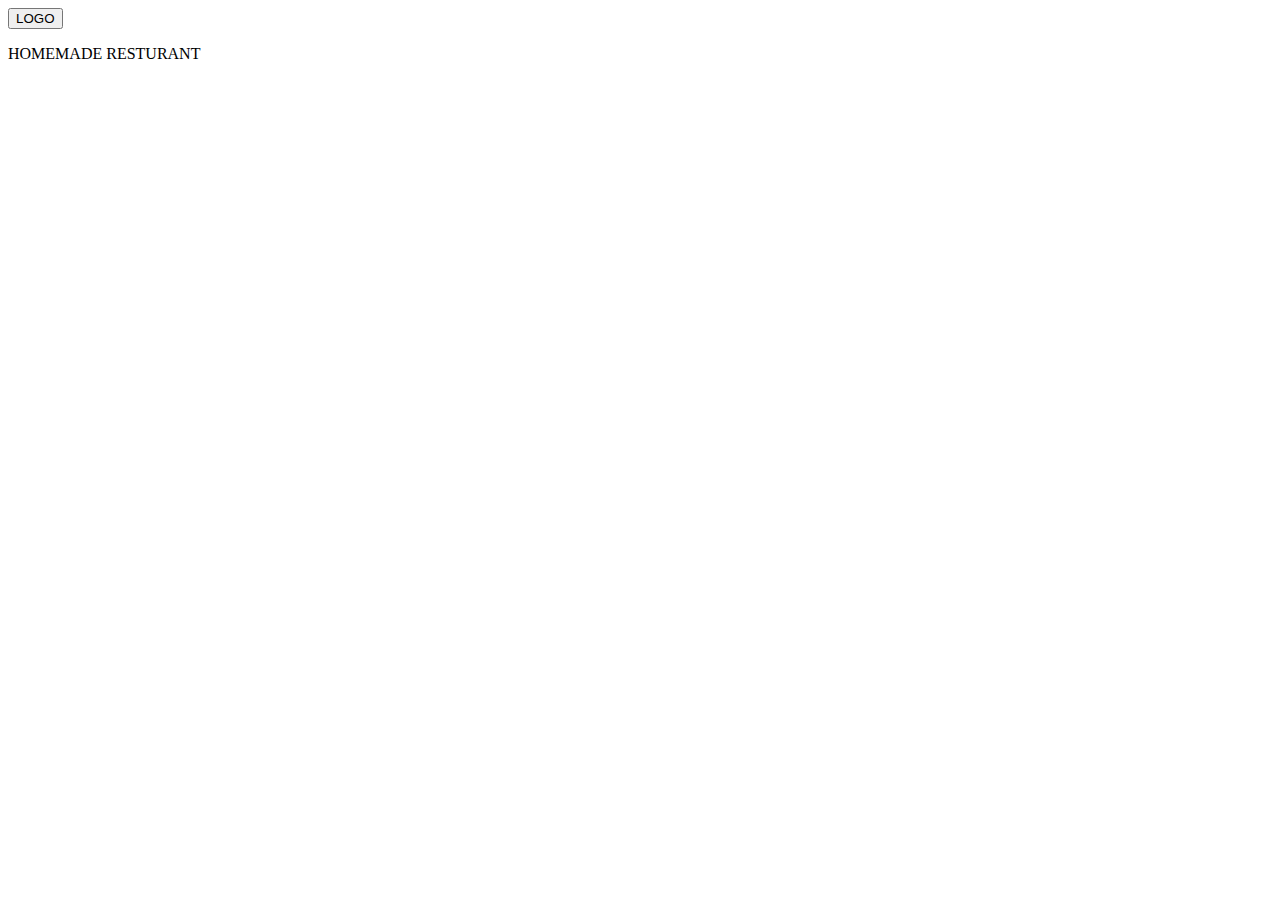
<file: index.html>
<!DOCTYPE html>
<html lang="en">
<head>
    <meta charset="UTF-8">
    <meta http-equiv="X-UA-Compatible" content="IE=edge">
    <meta name="viewport" content="width=device-width, initial-scale=1.0">
    <title>Document</title>
</head>
<!-- <link rel="stylesheet" href="style.css"> -->
<div>
<body>
  <!-- <div> -->
  <!-- <p id="r1">HOMEMADE RESTURANT</p> -->
  <div id="img">
  <button  id="l1">LOGO</button>
  <p id="h1" >HOMEMADE RESTURANT</p></div>
  <div id="img2"></div>
</body>
</html>
</file>
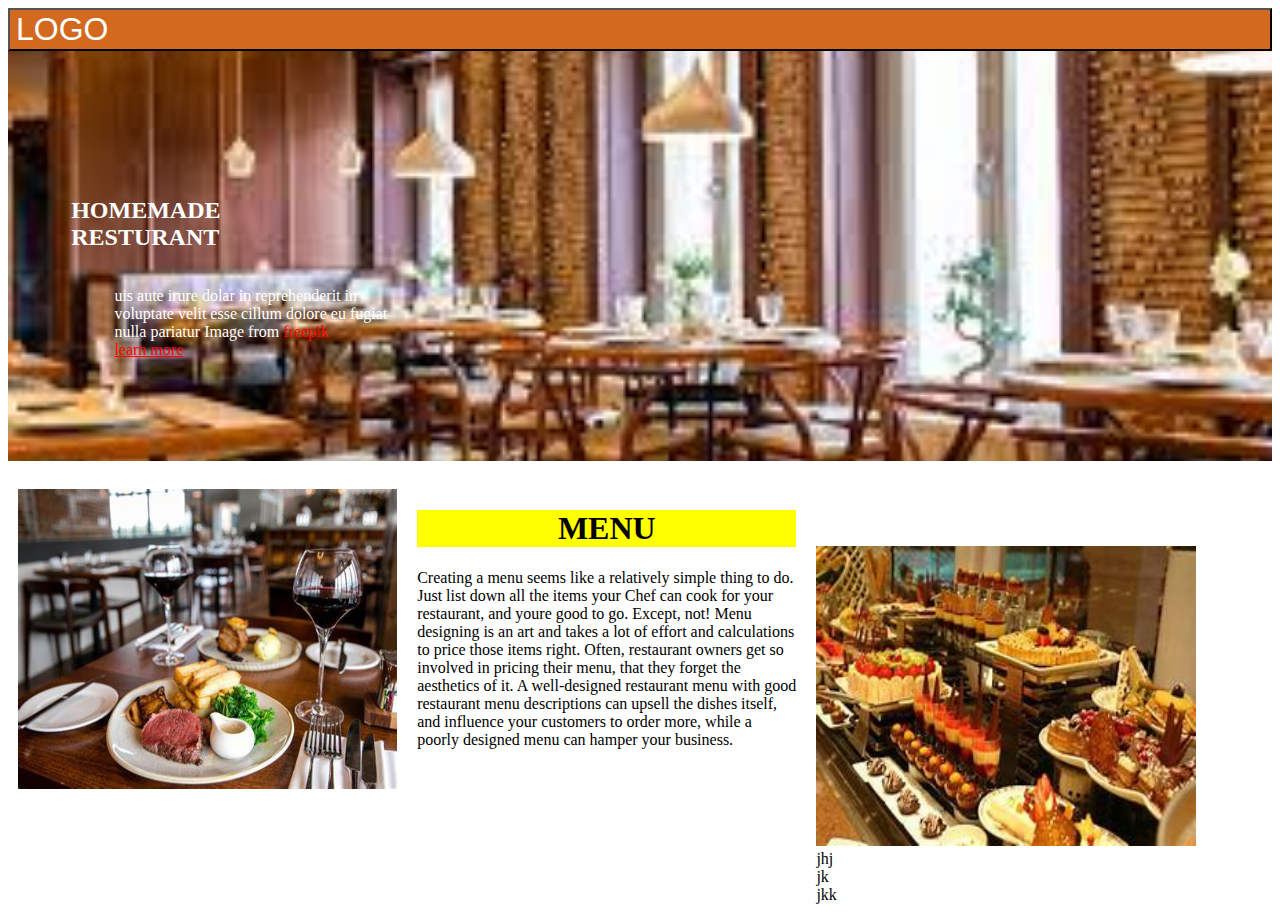
<file: index1.html>
<!DOCTYPE html>
<html lang="en">
<head>
    <meta charset="UTF-8">
    <meta http-equiv="X-UA-Compatible" content="IE=edge">
    <meta name="viewport" content="width=device-width, initial-scale=1.0">
    <title>Document</title>
</head>
<link rel="stylesheet" href="style.css">
<body>
  <div id="a1">
    <button id="a11">LOGO</button>
   <h2 id="food-text">HOMEMADE <br> <span>RESTURANT</span></h2>
    <p id="p1"> 
      uis aute irure dolar in  reprehenderit 
      in<span> voluptate velit esse cillum dolore eu fugiat</span>
      nulla pariatur Image from <span id="z1">freepik</span>
      <span id="x1">learn more</span>
    </p>
  </div>
  <br>
 <div id="b1">

    <div class= "image">
      <img id="pic1" src="rest2.jpg"></div>
    <div>
      <div class="image">
        <div id="b1">
          <div id="b11">
            <h1>MENU</h1>
           <p> Creating a menu seems like a relatively simple thing to do.
             Just list down all the items your Chef can cook for your restaurant,
              and youre good to go. Except, not! Menu designing is an art and takes
               a lot of effort and calculations to price those items right. Often,
                restaurant owners get so involved in pricing their menu, that they
                 forget the aesthetics of it. A well-designed restaurant menu with
                  good restaurant menu descriptions can upsell the dishes itself,
                   and influence your customers to order more,
             while a poorly designed menu can hamper your business.</p>
          </div>
        </div>
      </div>
      <div class= "image">
      <img id="pic2" src="rest5..jpg">
    
  
  
  
  
    <div >jhj</div>
    <div >jk</div>
    <div  >jkk</div>
    
  </div>
  

      
  
</body>
</html>
</file>
<file: style.css>
#a1

{
  background-image: url(rest.jpg);
  background-repeat: no-repeat;
  background-position: center;
  background-size: cover;
  padding-bottom: 15%;
}
#a11
{
    background-color: chocolate;color: white;
    font-size: xx-large;
    margin-right: 90%;
    width: 100%;
    text-align: left;

}
#food-text
{
   color: white; 
padding-top: 10%;
margin-left: 5%;
display: grid;
}
span
{
   display: block;
   column-width: 30%; 
}
#p1
{
  float:right;
  margin-right: 70%;
  color: white;
   
}#z1
{
  color: red;
  display: inline;
}
#x1
{
  display: block;
  color: red;
  text-decoration-line: underline;color: red;
}

#b1{

   
background-color: white;

}
.image{
  float: left;
  width: 30%;
  padding: 10px;
  
}
.image #pic1
{
  width: 100%;
  height: 300px;
  margin-right: 10%;
}

.image #pic2
{
  width: 100%;
  height: 300px;
  margin-right: 10%;
  margin-top: 15%;
}

  
h1{
  /* box-sizing: border-box 1px solid yellow; */
  background-color: yellow;
  color: black;
  text-align: center;
}
.img
{
  background-image:url(rest3.jpg);
  background-size: cover;
  position: relative;
  top: 400px;
  height: 50%;
  width: 95%;
  padding-right: 5%;
  padding-bottom: 50%;


}

.row
{
  width: 300px;
  height: 300px;
  border: 1px solid black;
  display: flex;
  /* float: left; */
}
.row{
  -ms-flex: 3;  /* IE 10 */  
  flex: 3;
  width: 100%;
  height: 300px;
  /* margin-right: 10%; */

  
}
</file>
